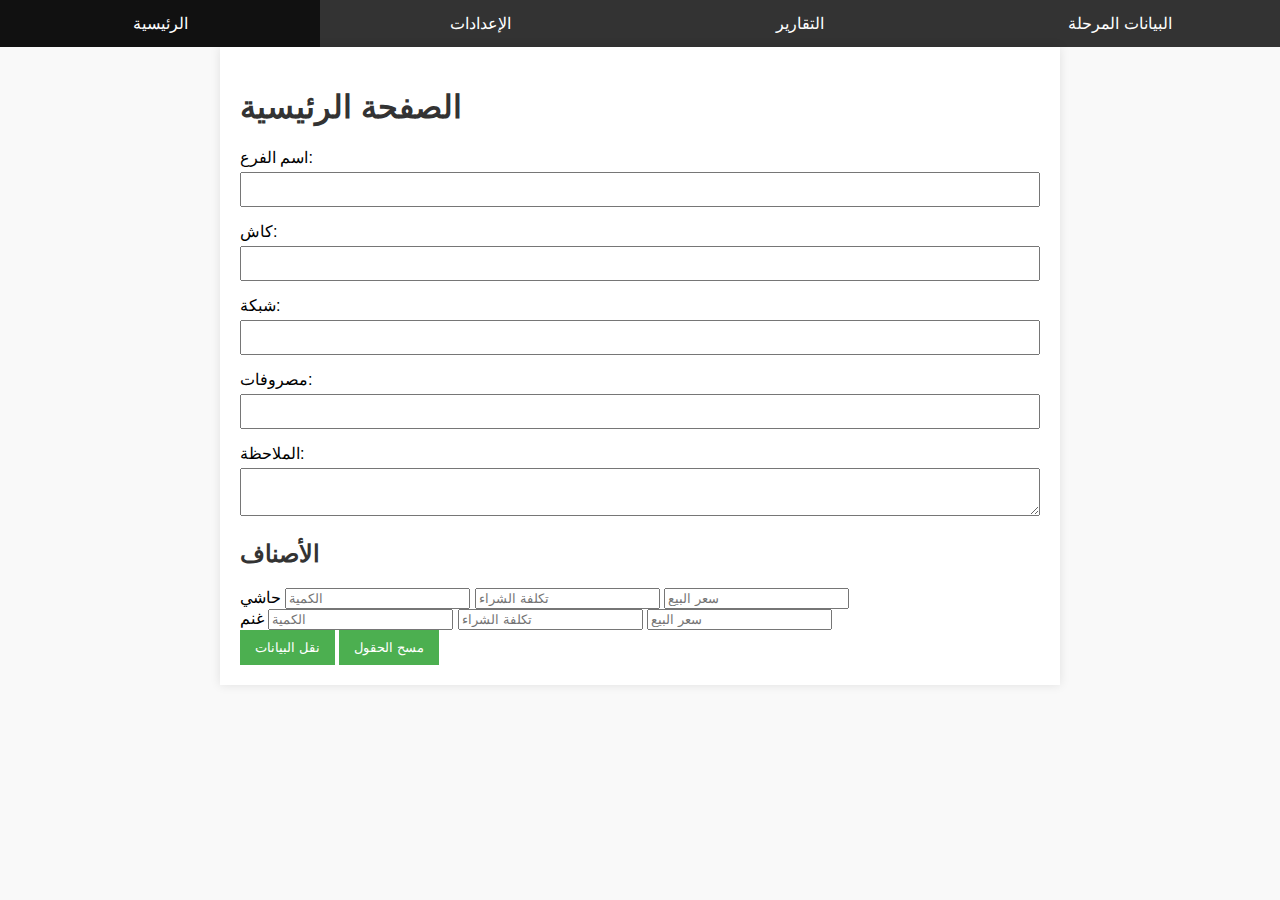
<file: index.html>
<!DOCTYPE html>
<html lang="ar">
<head>
    <meta charset="UTF-8">
    <meta name="viewport" content="width=device-width, initial-scale=1.0">
    <title>الصفحة الرئيسية</title>
    <link rel="stylesheet" href="css/styles.css">
</head>
<body>
    <nav>
        <ul>
            <li><a href="index.html">الرئيسية</a></li>
            <li><a href="settings.html">الإعدادات</a></li>
            <li><a href="report.html">التقارير</a></li>
            <li><a href="transferredData.html">البيانات المرحلة</a></li>
        </ul>
    </nav>
    <div class="container">
        <h1>الصفحة الرئيسية</h1>
        <form id="main-form">
            <div class="form-group">
                <label for="branch-name">اسم الفرع:</label>
                <input type="text" id="branch-name" name="branch-name">
            </div>
            <div class="form-group">
                <label for="cash">كاش:</label>
                <input type="number" id="cash" name="cash">
            </div>
            <div class="form-group">
                <label for="network">شبكة:</label>
                <input type="number" id="network" name="network">
            </div>
            <div class="form-group">
                <label for="expenses">مصروفات:</label>
                <input type="number" id="expenses" name="expenses">
            </div>
            <div class="form-group">
                <label for="note">الملاحظة:</label>
                <textarea id="note" name="note"></textarea>
            </div>
            <div class="items">
                <h2>الأصناف</h2>
                <div class="item">
                    <label>حاشي</label>
                    <input type="number" id="quantity-hashi" placeholder="الكمية">
                    <input type="number" id="buyPrice-hashi" placeholder="تكلفة الشراء">
                    <input type="number" id="salePrice-hashi" placeholder="سعر البيع" readonly ondblclick="this.readOnly='';" onblur="this.readOnly=true;">
                </div>
                <div class="item">
                    <label>غنم</label>
                    <input type="number" id="quantity-ghanam" placeholder="الكمية">
                    <input type="number" id="buyPrice-ghanam" placeholder="تكلفة الشراء">
                    <input type="number" id="salePrice-ghanam" placeholder="سعر البيع" readonly ondblclick="this.readOnly='';" onblur="this.readOnly=true;">
                </div>
                <!-- أضف المزيد من الأصناف هنا -->
            </div>
            <button type="submit">نقل البيانات</button>
            <button type="button" onclick="clearFields()">مسح الحقول</button>
        </form>
    </div>
    <script src="js/main.js"></script>
</body>
</html>
</file>
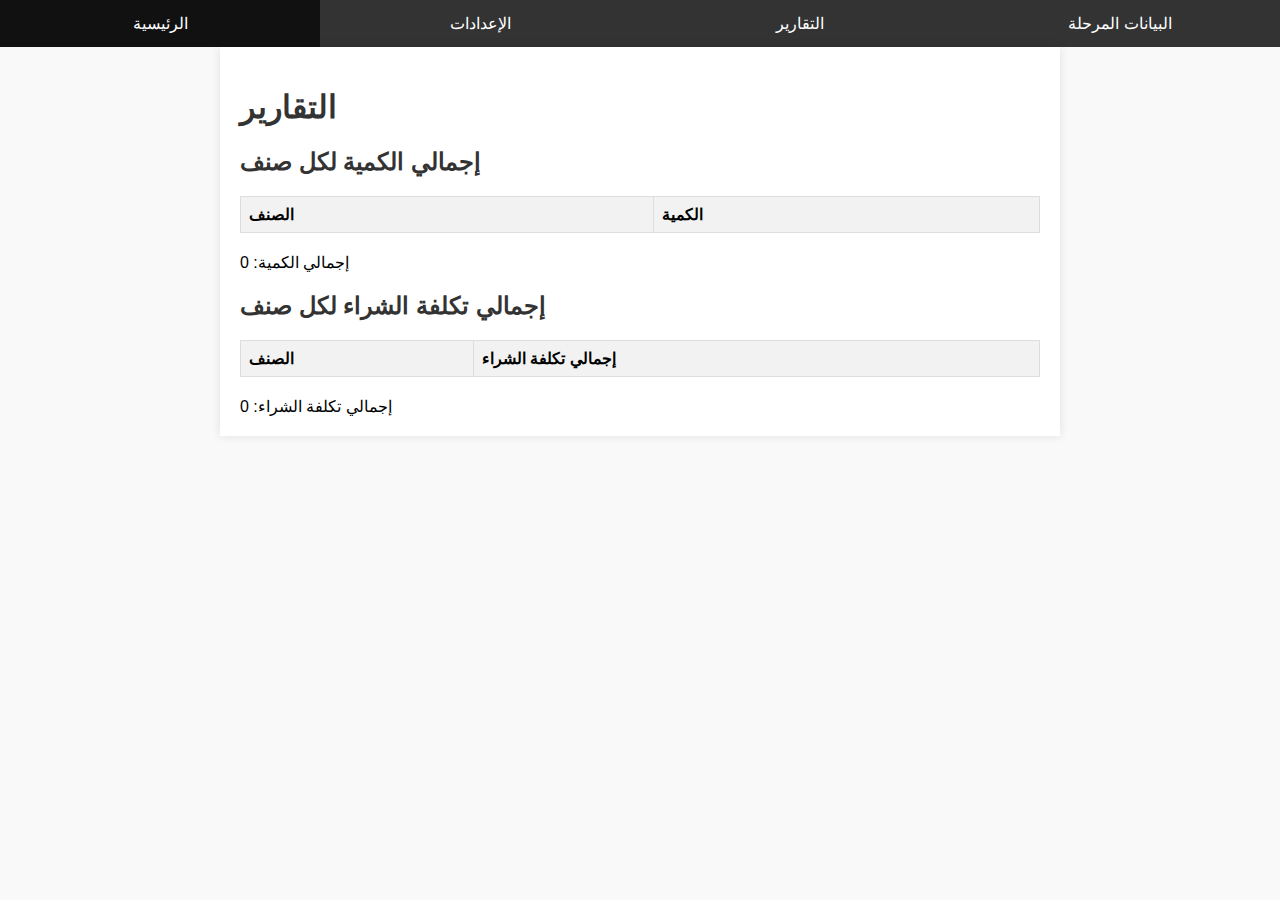
<file: report.html>
<!DOCTYPE html>
<html lang="ar">
<head>
    <meta charset="UTF-8">
    <meta name="viewport" content="width=device-width, initial-scale=1.0">
    <title>التقارير</title>
    <link rel="stylesheet" href="css/styles.css">
</head>
<body>
    <nav>
        <ul>
            <li><a href="index.html">الرئيسية</a></li>
            <li><a href="settings.html">الإعدادات</a></li>
            <li><a href="report.html">التقارير</a></li>
            <li><a href="transferredData.html">البيانات المرحلة</a></li>
        </ul>
    </nav>
    <div class="container">
        <h1>التقارير</h1>
        <section>
            <h2>إجمالي الكمية لكل صنف</h2>
            <table id="total-quantity-table">
                <thead>
                    <tr>
                        <th>الصنف</th>
                        <th>الكمية</th>
                    </tr>
                </thead>
                <tbody>
                    <!-- سيتم ملء البيانات بواسطة JavaScript -->
                </tbody>
            </table>
            <div id="overall-total-quantity">إجمالي الكمية: 0</div>
        </section>
        <section>
            <h2>إجمالي تكلفة الشراء لكل صنف</h2>
            <table id="total-buy-price-table">
                <thead>
                    <tr>
                        <th>الصنف</th>
                        <th>إجمالي تكلفة الشراء</th>
                    </tr>
                </thead>
                <tbody>
                    <!-- سيتم ملء البيانات بواسطة JavaScript -->
                </tbody>
            </table>
            <div id="overall-total-buy-price">إجمالي تكلفة الشراء: 0</div>
        </section>
    </div>
    <script src="js/reports.js"></script>
</body>
</html>
</file>
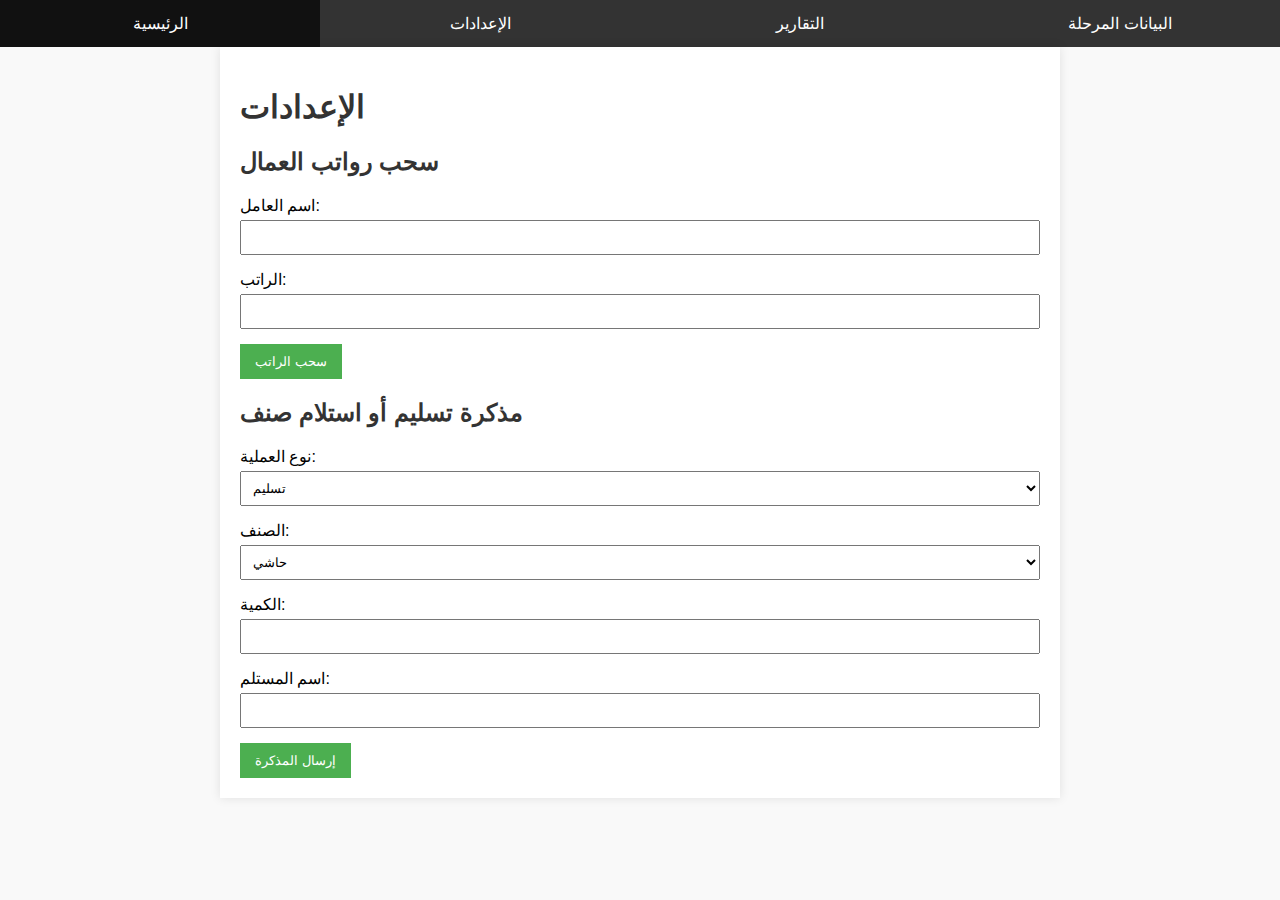
<file: settings.html>
<!DOCTYPE html>
<html lang="ar">
<head>
    <meta charset="UTF-8">
    <meta name="viewport" content="width=device-width, initial-scale=1.0">
    <title>الإعدادات</title>
    <link rel="stylesheet" href="css/styles.css">
</head>
<body>
    <nav>
        <ul>
            <li><a href="index.html">الرئيسية</a></li>
            <li><a href="settings.html">الإعدادات</a></li>
            <li><a href="report.html">التقارير</a></li>
            <li><a href="transferredData.html">البيانات المرحلة</a></li>
        </ul>
    </nav>
    <div class="container">
        <h1>الإعدادات</h1>
        <section>
            <h2>سحب رواتب العمال</h2>
            <form id="payroll-form">
                <div class="form-group">
                    <label for="employee-name">اسم العامل:</label>
                    <input type="text" id="employee-name" name="employee-name">
                </div>
                <div class="form-group">
                    <label for="salary">الراتب:</label>
                    <input type="number" id="salary" name="salary">
                </div>
                <button type="submit">سحب الراتب</button>
            </form>
        </section>
        <section>
            <h2>مذكرة تسليم أو استلام صنف</h2>
            <form id="delivery-form">
                <div class="form-group">
                    <label for="transaction-type">نوع العملية:</label>
                    <select id="transaction-type" name="transaction-type">
                        <option value="تسليم">تسليم</option>
                        <option value="استلام">استلام</option>
                    </select>
                </div>
                <div class="form-group">
                    <label for="item">الصنف:</label>
                    <select id="item" name="item">
                        <option value="حاشي">حاشي</option>
                        <option value="غنم">غنم</option>
                        <option value="نعيمي">نعيمي</option>
                        <option value="حري">حري</option>
                        <option value="عجل">عجل</option>
                        <option value="رضيع">رضيع</option>
                    </select>
                </div>
                <div class="form-group">
                    <label for="quantity">الكمية:</label>
                    <input type="number" id="quantity" name="quantity">
                </div>
                <div class="form-group">
                    <label for="receiver-name">اسم المستلم:</label>
                    <input type="text" id="receiver-name" name="receiver-name">
                </div>
                <button type="submit">إرسال المذكرة</button>
            </form>
        </section>
    </div>
    <script src="js/settings.js"></script>
</body>
</html>
</file>
<file: css/styles.css>
body {
    font-family: Arial, sans-serif;
    margin: 0;
    padding: 0;
    background-color: #f9f9f9;
}

nav ul {
    list-style-type: none;
    padding: 0;
    margin: 0;
    display: flex;
    background-color: #333;
}

nav ul li {
    flex: 1;
    text-align: center;
}

nav ul li a {
    display: block;
    padding: 14px;
    text-decoration: none;
    color: white;
}

nav ul li a:hover {
    background-color: #111;
}

.container {
    max-width: 800px;
    margin: 0 auto;
    padding: 20px;
    background-color: white;
    box-shadow: 0 0 10px rgba(0, 0, 0, 0.1);
}

h1, h2 {
    color: #333;
}

.form-group {
    margin-bottom: 15px;
}

.form-group label {
    display: block;
    margin-bottom: 5px;
}

.form-group input, .form-group select, .form-group textarea {
    width: 100%;
    padding: 8px;
    box-sizing: border-box;
}

button {
    background-color: #4CAF50;
    color: white;
    padding: 10px 15px;
    border: none;
    cursor: pointer;
}

button:hover {
    background-color: #45a049;
}

table {
    width: 100%;
    border-collapse: collapse;
    margin-bottom: 20px;
}

table, th, td {
    border: 1px solid #ddd;
}

th, td {
    padding: 8px;
    text-align: left;
}

th {
    background-color: #f2f2f2;
}
</file>
